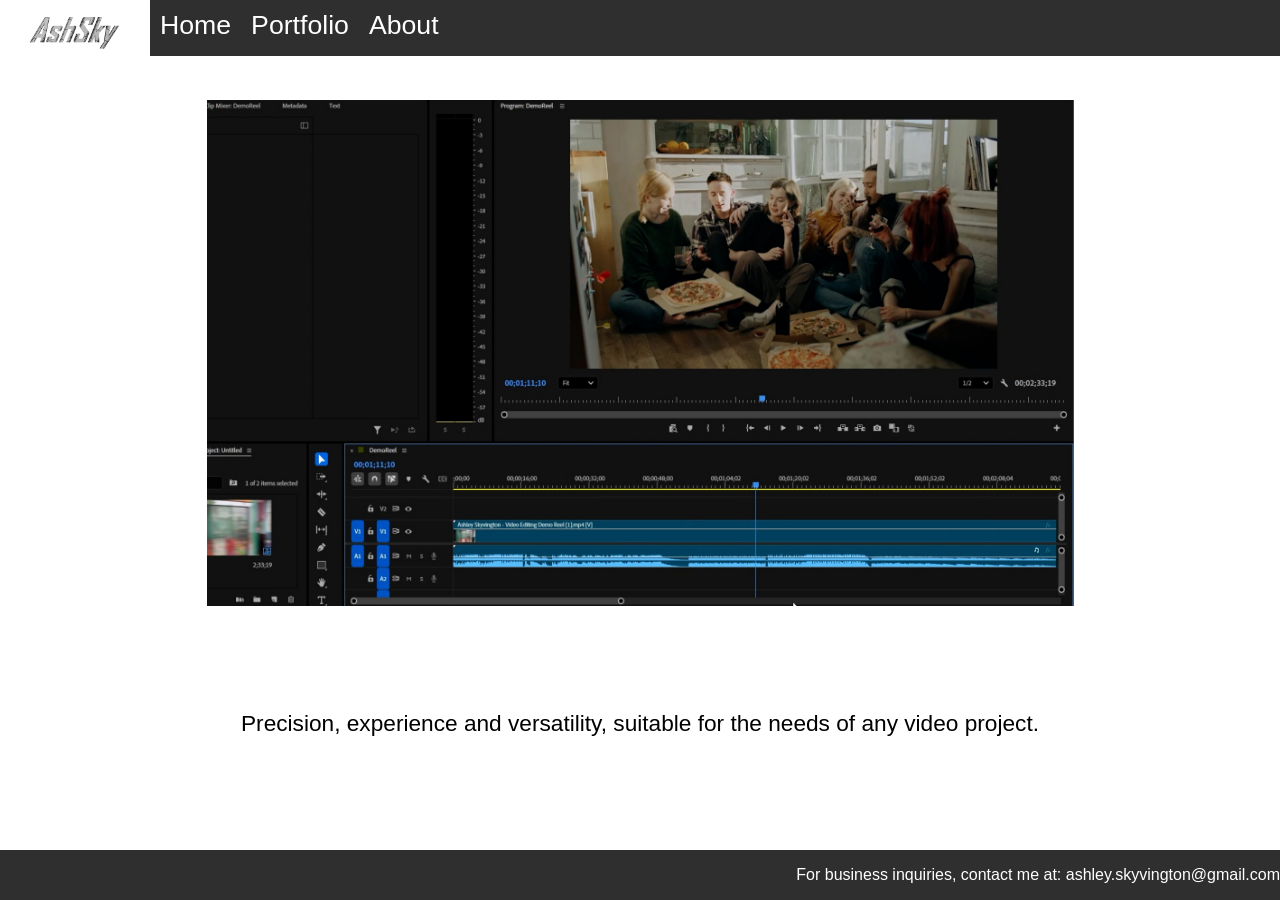
<file: index.html>
<!DOCTYPE html>
<html lang="en">
    <head>
        <meta charset="UTF-8" />
        <title>Home</title>
        <link rel="stylesheet" type="text/css" href="assets/css/as_css.css">
    </head>

    <body>   
        <div class="header">
            <img src="assets/img/logo_wBackground.png" width="150px" height="56px" alt="logo for Ashley Skyvington">
            <nav> 
                 <ul>
                    <li><a href="index.html">Home</a></li>    
                    <li><a href="portfolio.html">Portfolio</a></li>    
                    <li><a href="about.html">About</a></li>    
                </ul>
            </nav>
        </div>
        <div id="homepagepic">
            <img src="assets/img/home.jpg.jpg" alt="A screen capture of an Adobe Premiere Pro project." width="867" height="506">
        </div>
        <div id="headline">
            <p>Precision, experience and versatility, suitable for the needs of any video project.</p>
        </div>
        <div class="footer">
            <p>For business inquiries, contact me at: ashley.skyvington@gmail.com</p>
        </div>
    </body>
</html>
</file>
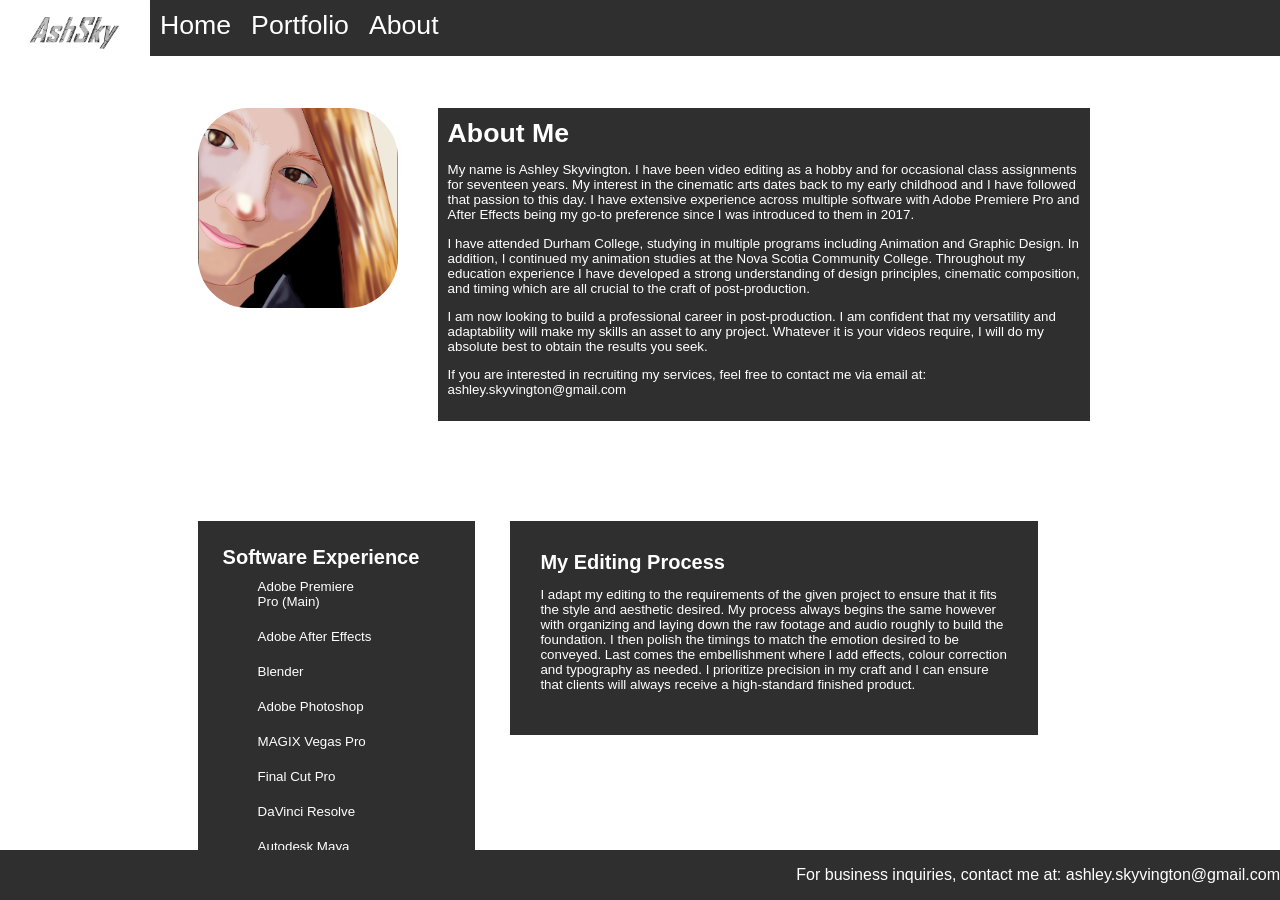
<file: about.html>
<!DOCTYPE html>
<html lang="en">
    <head>
        <meta charset="UTF-8" />
        <title>About</title>
        <link rel="stylesheet" type="text/css" href="assets/css/as_css.css">
    </head>
    <body>
        <div class="header">
            <img src="assets/img/logo_wBackground.png" width="150px" height="56px" alt="logo for Ashley Skyvington">
            <nav>
                <ul>
                    <li><a href="index.html">Home</a></li>
                    <li><a href="portfolio.html">Portfolio</a></li>
                    <li><a href="about.html">About</a></li>
                </ul>
            </nav>
           </div> 
            <div id="profilepicture">
                <img src="assets/img/profile_picture.jpg.jpg" alt="A profile picture of Ashley Skyvington" width="200px" height="200px"> 
            </div>
            <div id="bio">
                <h1>About Me</h1>
                <p>My name is Ashley Skyvington. I have been video editing as a hobby and for occasional class assignments for seventeen years. My interest in the cinematic arts dates back to my early childhood and I have followed that passion to this day. I have extensive experience across multiple software with Adobe Premiere Pro and After Effects being my go-to preference since I was introduced to them in 2017.
                </p>
                <p>I have attended Durham College, studying in multiple programs including Animation and Graphic Design. In addition, I continued my animation studies at the Nova Scotia Community College. Throughout my education experience I have developed a strong understanding of design principles, cinematic composition, and timing which are all crucial to the craft of post-production.
                </p>
                <p>I am now looking to build a professional career in post-production. I am confident that my versatility and adaptability will make my skills an asset to any project. Whatever it is your videos require, I will do my absolute best to obtain the results you seek.
                </p>
                <p>If you are interested in recruiting my services, feel free to contact me via email at:
                    ashley.skyvington@gmail.com
                </p>
            </div>
            <div id="softwarelist">
                <h3>Software Experience</h3>
                <ul>
                    <li>Adobe Premiere Pro (Main)</li>
                    <li>Adobe After Effects</li>
                    <li>Blender</li>
                    <li>Adobe Photoshop</li>
                    <li>MAGIX Vegas Pro</li>
                    <li>Final Cut Pro</li>
                    <li>DaVinci Resolve</li>
                    <li>Autodesk Maya</li>
                </ul>  
            </div>
            <div id="editingprocess">
                <h2>My Editing Process</h2>
                <p>I adapt my editing to the requirements of the given project to ensure that it fits the style and aesthetic desired. My process always begins the same however with organizing and laying down the raw footage and audio roughly to build the foundation. I then polish the timings to match the emotion desired to be conveyed. Last comes the embellishment where I add effects, colour correction and typography as needed. I prioritize precision in my craft and I can ensure that clients will always receive a high-standard finished product.
                </p>
            </div>
            
        <div class="footer">
            <p>For business inquiries, contact me at: ashley.skyvington@gmail.com</p>
        </div>  
    </body>
</html>
</file>
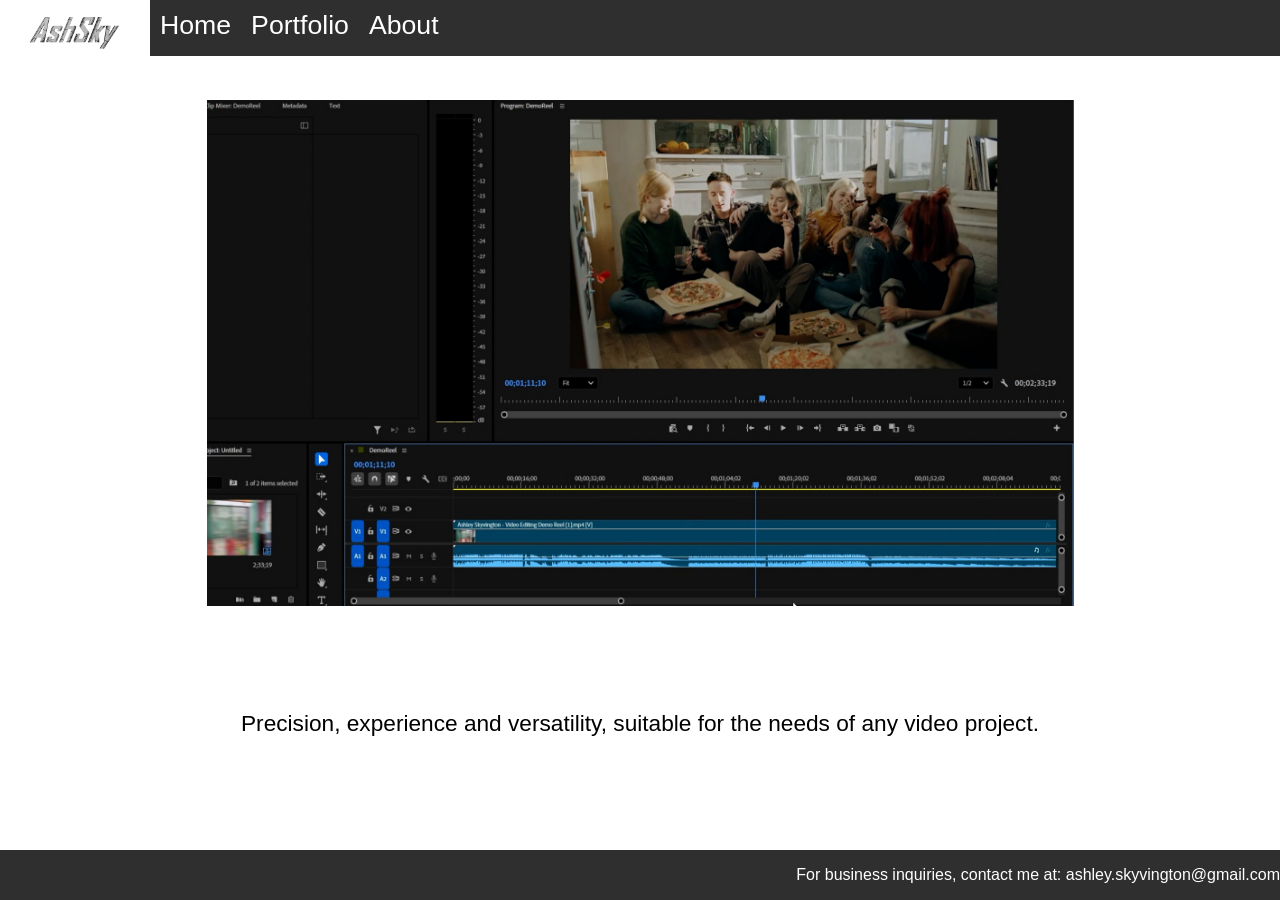
<file: home.html>
<!DOCTYPE html>
<html lang="en">
    <head>
        <meta charset="UTF-8" />
        <title>Home</title>
        <link rel="stylesheet" type="text/css" href="assets/css/as_css.css">
    </head>

    <body>   
        <div class="header">
            <img src="assets/img/logo_wBackground.png" width="150px" height="56px" alt="logo for Ashley Skyvington">
            <nav> 
                 <ul>
                    <li><a href="home.html">Home</a></li>    
                    <li><a href="portfolio.html">Portfolio</a></li>    
                    <li><a href="about.html">About</a></li>    
                </ul>
            </nav>
        </div>
        <div id="homepagepic">
            <img src="assets/img/home.jpg.jpg" alt="A screen capture of an Adobe Premiere Pro project." width="867" height="506">
        </div>
        <div id="headline">
            <p>Precision, experience and versatility, suitable for the needs of any video project.</p>
        </div>
        <div class="footer">
            <p>For business inquiries, contact me at: ashley.skyvington@gmail.com</p>
        </div>
    </body>
</html>
</file>
<file: assets/css/as_css.css>
.header {
 position: fixed;
 width: 100%;
 background-color: #2f2f2f;
 left: 0;
 top: 0;
}

.header img {
  float: left;
  object-fit: cover;
}

body {
 background-color: #fff;
}

ul {
 list-style-type: none;
 margin: 0;
 padding: 0;
 overflow: hidden;
 background-color: #2f2f2f;
}

ul li {
 float: left;
 margin: 10px;
}

ul li a {
 font-family: Verdana, Geneva, Tahoma, sans-serif;
 font-size: 20pt;
 color: #ffffff;
 text-decoration: none;
 margin: 0;
}

#profilepicture {
 float: left;
 margin-top: 50px;
 align-content: center;
 margin-left: 15%;
}

#profilepicture img {
 border-radius: 25%;
 margin-top: 50px;
}

#bio {
 float: left;
 background-color: #2f2f2f;
 font-family: Verdana, Geneva, Tahoma, sans-serif;
 font-size: 10pt;
 color:#fff;
 padding: 10px;
 width: 50%;
 align-content: center;
 margin-top: 100px;
 margin-left: 40px;
}

#bio h1{
 margin: 0;
 font-size: 20pt;
}

#editingprocess {
 background-color: #2f2f2f;
 float: left;
 color: #fff;
 font-family: Verdana, Geneva, Tahoma, sans-serif;
 font-size: 10pt;
 margin-top: 100px;
 margin-left: 25px;
 padding: 30px;
 width: 37%;
}

#editingprocess h2 {
 margin: 0;
 font-size: 15pt;
}

#softwarelist {
 float: left;
 background-color: #2f2f2f;
 color: #fff;
 font-family: Verdana, Geneva, Tahoma, sans-serif;
 font-size: 10pt;
 margin-top: 100px;
 margin-right: 10px;
 margin-left: 15%;
 padding-bottom: 0;
 padding-top: 25px;
 padding-left: 25px;
 width: 20%;
 align-content: center;
}

#softwarelist h3 {
 margin: 0;
 font-size: 15pt;
}

#softwarelist ul {
 list-style-type: none;
 width: 75%;
}

#softwarelist ul li {
  display: block;
  padding-right: 25px;
  padding-left: 25px;
  text-decoration: none;
}

.footer {
  position: fixed;
  left: 0;
  bottom: 0;
  width: 100%;
  background-color: #2f2f2f;
  color: white;
  text-align: right;
  padding-right: 10px;
 font-family: Verdana, Geneva, Tahoma, sans-serif;
}

#demoreel {
 align-content: center;
 text-align: center;
 font-family: Verdana, Geneva, Tahoma, sans-serif;
 font-size: 8pt;
 margin-top: 100px;
}

#homepagepic {
 text-align: center;
 display: block;
 width: 100%;
 margin-top: 100px;
}

#headline {
 font-family: Verdana, Geneva, Tahoma, sans-serif;
 font-size: 17pt;
 text-align: center;
 margin-top: 100px;
}
</file>
